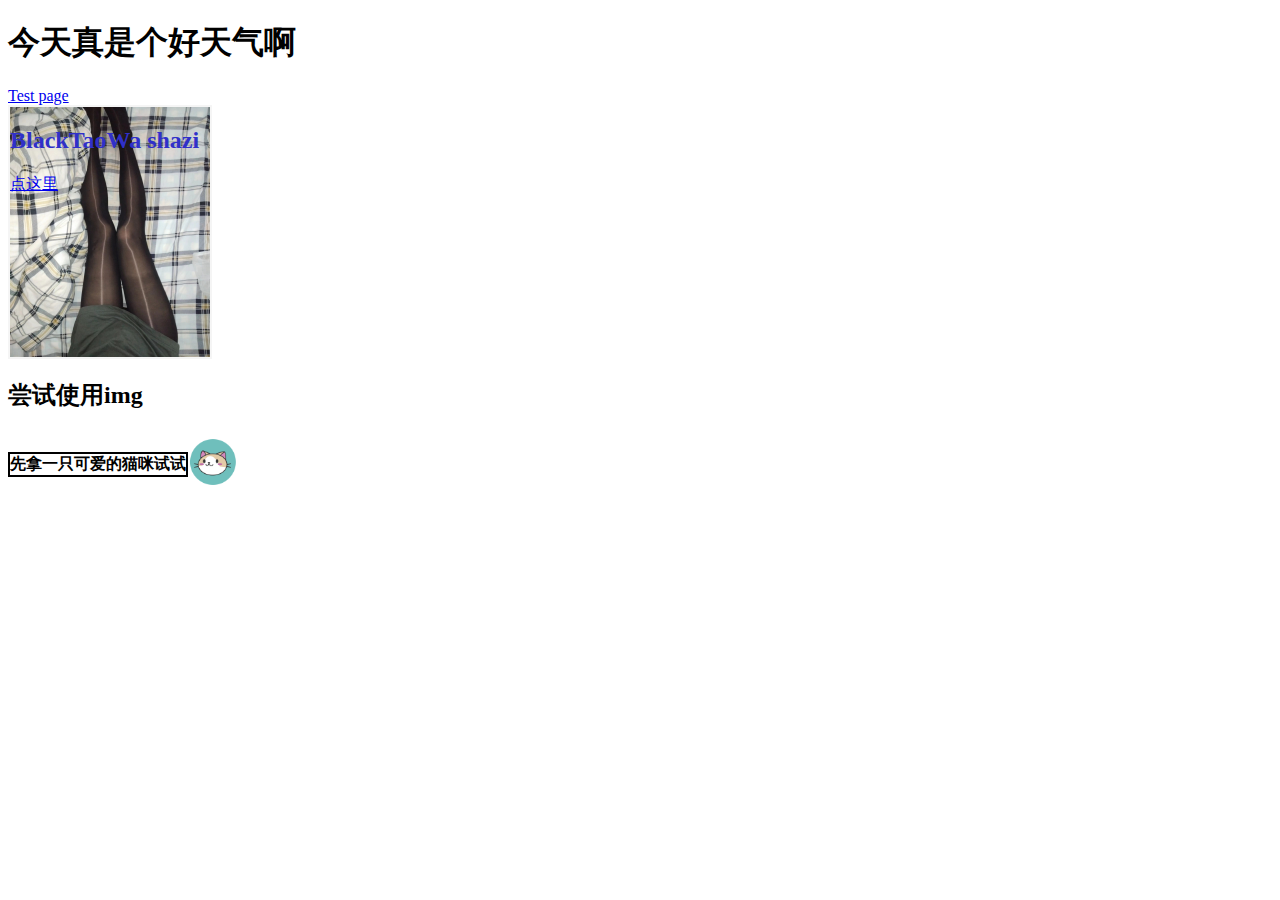
<file: JS/HTML/index.html>
<!DOCTYPE html>
<html lang="en">
    <head>
        <meta charset="UTF-8" />
        <meta http-equiv="X-UA-Compatible" content="IE=edge" />
        <meta name="viewport" content="width=device-width, initial-scale=1.0" />
        <link rel="stylesheet" type="text/css" href="../CSS/style.css" />
        <title>Document</title>
    </head>
    <body>
        <h1>今天真是个好天气啊</h1>
        <a href="test.html">Test page</a>
        <div class="BlackTaoWa">
            <h2>BlackTaoWa shazi</h2>
            <a href="https://youtu.be/dQw4w9WgXcQ">点这里</a>
        </div>
        <h2>尝试使用img</h2>

        <div class="container">
            <div class="inner-container">
                <h4 class="title">先拿一只可爱的猫咪试试</h4>
                <div>
                    <a href="image1.html">
                        <img
                            id="cat"
                            src="../image/KawaiiNekoCo_LogoSymbol.jpg"
                            alt="maomao.jpg"
                        />
                    </a>
                </div>
            </div>
            <div class="inner-container"></div>
        </div>

        <!-- <div class="Imgtest">
            <p1>
                先拿一只可爱的猫咪试试,<br />那我们在旁边召唤一只可爱的猫猫吧</p1
            >
            <a href="image1.html">
                <img
                    src="../image/KawaiiNekoCo_LogoSymbol.jpg"
                    alt="maomao.jpg"
                    style="
                        height: 50px;
                        width: 50px;
                        position: absolute;
                        border: 1px solid black;
                        border-radius: 50%;
                    "
                /> </a
            ><br /><br />
            <p2>
                再来试试这个可爱的猫猫吧！<br />点击即可观看漫画!
                <a
                    href="https://img.cocomanga.com/comic/15002/Y2NsMjBPNmJMY1dJY2tIWUFSWlh2aUcvRHVnbnRaMkl5WEVwdXFpRzU2az0=/0001.jpg"
                    ><img
                        src="../image/KawaiiNekoCo_LogoSymbol.jpg"
                        alt="前往观看漫画"
                        style="
                            height: 50px;
                            width: 50px;
                            position: absolute;
                            border: 1px solid coral;
                            border-radius: 50%;
                        "
                    />
                </a>
            </p2>
        </div> -->
    </body>
</html>
</file>
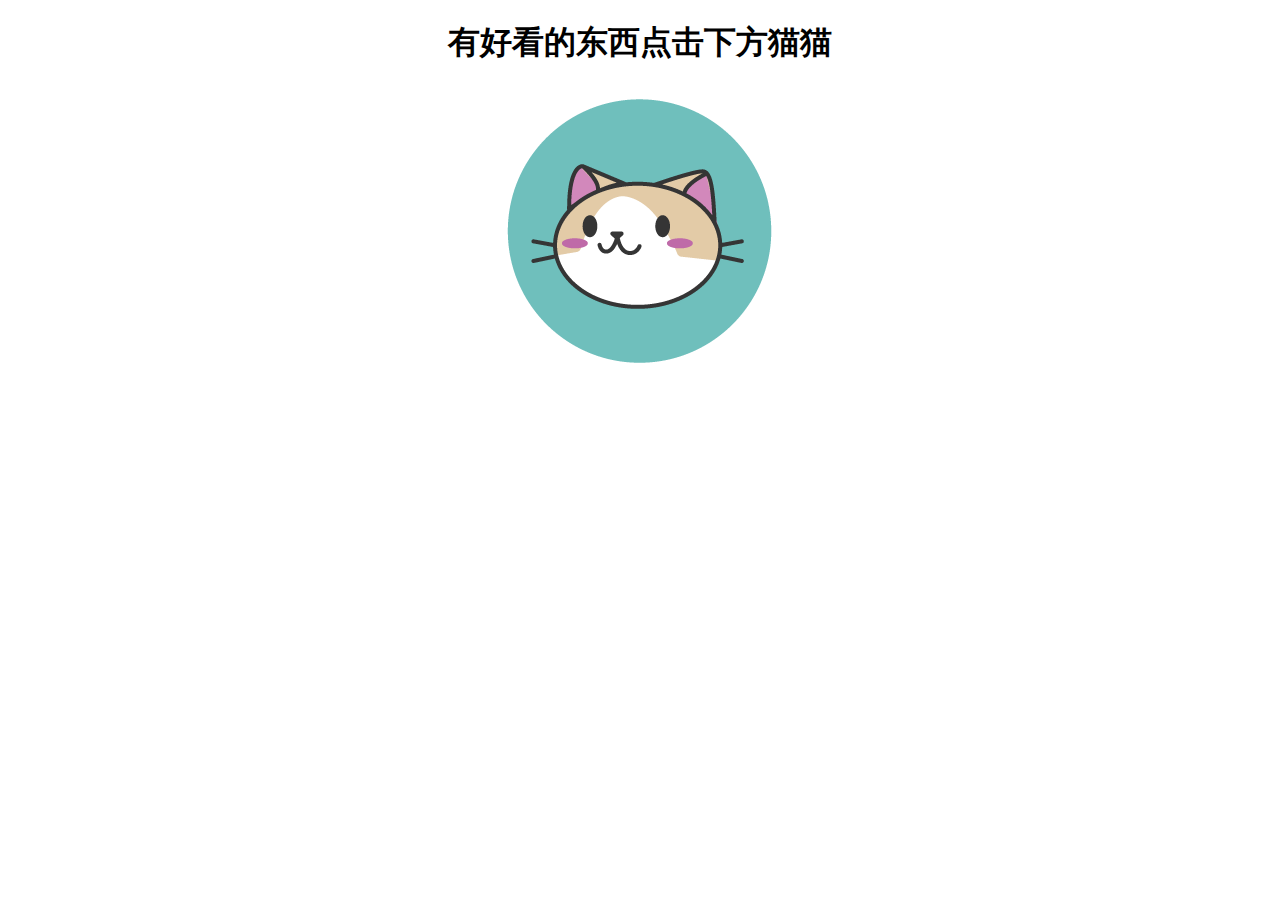
<file: JS/HTML/image1.html>
<!DOCTYPE html>
<html lang="en">
  <head>
    <meta charset="UTF-8" />
    <meta http-equiv="X-UA-Compatible" content="IE=edge" />
    <meta name="viewport" content="width=device-width, initial-scale=1.0" />
    <style>
      body {
        background-image: url("https://img.ixintu.com/download/jpg/20201029/f3167643de69030781d74aaa62f03695_512_512.jpg!con");
        background-size: 100% 100% cover;
        background-repeat: no-repeat;
        background-position-x: center;
        text-align: center;
      }
    </style>
    <title>se</title>
  </head>
  <body>
    <h1>有好看的东西点击下方猫猫</h1>
    <a
      href="https://78.media.tumblr.com/8050ee0092a5d80d21c67291d3b6b247/tumblr_n6886kMs1H1qzcowyo1_1280.jpg"
    >
      <img src="../image/KawaiiNekoCo_LogoSymbol.jpg" />
    </a>
  </body>
</html>
</file>
<file: JS/CSS/style.css>
body {
    background-image: url("https://img.freepik.com/free-photo/love-romance-perforated-paper-heart_53876-87.jpg?w=740&t=st=1662455767~exp=1662456367~hmac=87b50e95ae5e044c52126e5de17e3be61eadcc7b9436491ceb4d18713a887db3");
    background-repeat: repeat;
    background-size: cover;
}

.BlackTaoWa {
    color: rgb(48, 48, 201);
    background-image: url("../image/Tupian.jpg");
    background-size: cover; /* cover 覆盖 100% 100% 百分百显示图片*/
    border: 2px solid whitesmoke; /*border 边界 solid坚固的(?*/
    height: 250px;
    width: 200px;
}
.Imgtest {
    color: rgb(35, 204, 204);
    color: coral;
}

.title {
    border: 2px solid black;
}

.inner-container {
    display: flex;
    flex-direction: row;
    align-items: center;
}

#cat {
    width: 50px;
    height: 50px;
}
</file>
